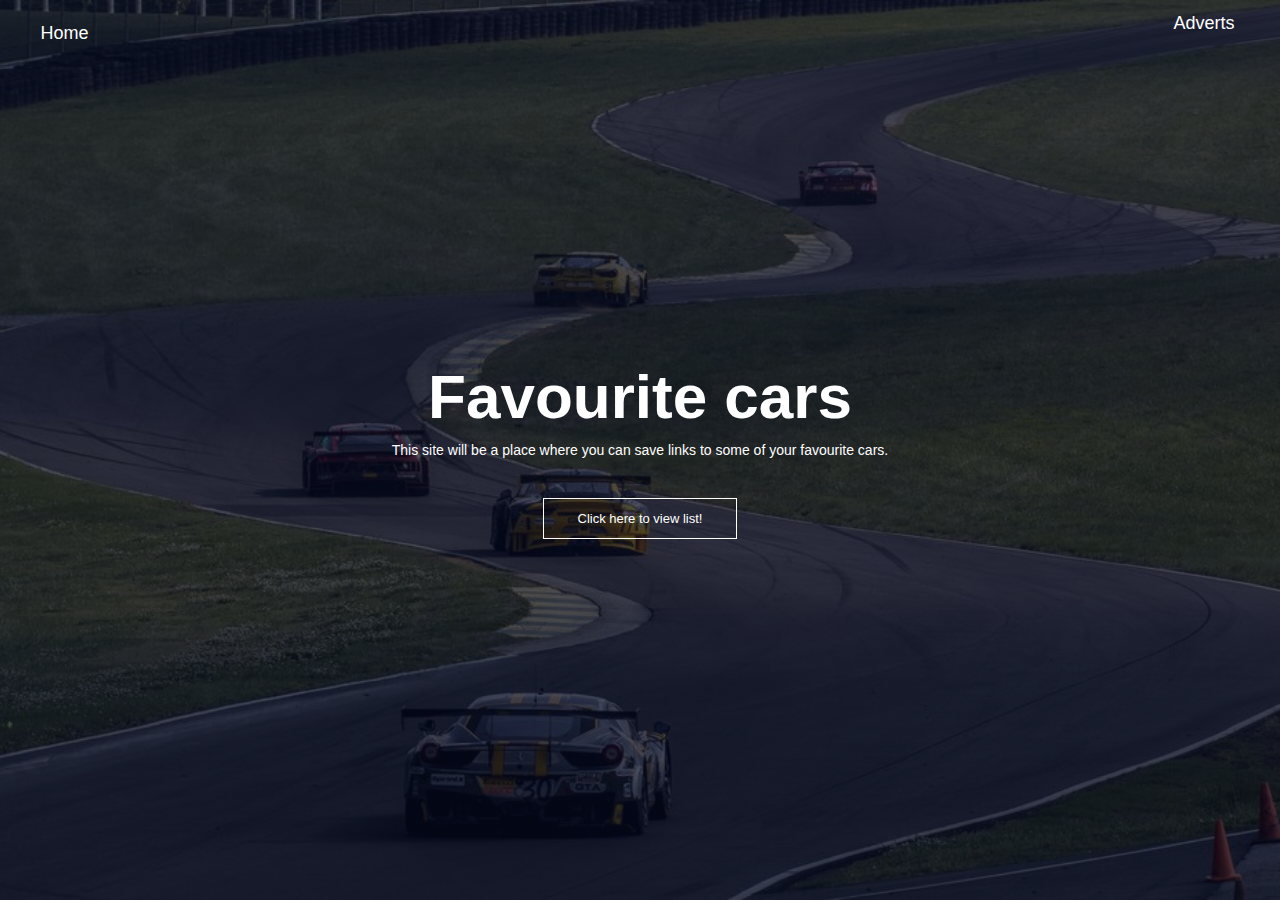
<file: App/src/main/resources/static/index.html>
<!DOCTYPE html>
<html lang="en">
<head>
    <meta name="viewport" content="width=device-width, initial-scale=1.0" />
    <title>Favourite Cars Website</title>
    <link rel="stylesheet" href="index-style.css" />
</head>
<body>
<section class="home-header">
    <nav>
        <a href="/index.html" class="home-home">Home</a>
        <div class="home-nav-links" id="navLinks">
            <i class="fa fa-times" onclick="hideMenu()"></i>
            <ul>
                <li><a href="/adverts">Adverts</a></li>
            </ul>
        </div>
        <i class="fa fa-bars" onclick="showMenu()"></i>
    </nav>
    <div class="text-box">
        <h1>Favourite cars</h1>
        <p>This site will be a place where you can save links to some of your favourite cars.</p>
        <a href="/adverts" class="hero-btn">Click here to view list!</a>
    </div>
</section>

<script>
    var navLinks = document.getElementById("navLinks");

    function showMenu() {
        navLinks.style.right = "0";
    }
    function hideMenu() {
        navLinks.style.right = "-200px";
    }
</script>
</body>
</html>
</file>
<file: App/src/main/resources/static/index-style.css>
* {
    font-family: "Roboto", sans-serif;
    margin: 0;
    padding: 0;
    box-sizing: border-box;
}

body {
    font-size: 16px;
}

.home-header {
    min-height: 100vh;
    width: 100%;
    background-image: linear-gradient(rgba(4, 9, 30, 0.7), rgba(4, 9, 30, 0.7)),
    url(images/background.jpg);
    background-position: center;
    background-size: cover;
    position: relative;
}

nav {
    display: flex;
    justify-content: space-between;
    align-items: center;
    padding: 1% 2%;
    background-color: transparent; /* Removed background color */
}

nav a {
    text-decoration: none;
    color: #ffffff;
    font-size: 18px;
    margin: 0 15px;
    position: relative;
}

nav a::after {
    content: "";
    width: 0;
    height: 2px;
    background: #8a8a8a;
    display: block;
    margin: auto;
    transition: 0.3s;
}

nav a:hover::after {
    width: 100%;
}

.home-nav-links {
    text-align: right;
}

.home-nav-links ul {
    list-style: none;
}

.home-nav-links ul li {
    display: inline-block;
    margin-right: 20px;
}

.text-box {
    width: 90%;
    color: #fff;
    position: absolute;
    top: 50%;
    left: 50%;
    transform: translate(-50%, -50%);
    text-align: center;
}

.text-box h1 {
    font-size: 62px;
}

.text-box p {
    margin: 10px 0 40px;
    font-size: 14px;
    color: #fff;
}

.hero-btn {
    display: inline-block;
    text-decoration: none;
    color: #fff;
    border: 1px solid;
    padding: 12px 34px;
    font-size: 13px;
    background: transparent;
    position: relative;
    cursor: pointer;
}

.hero-btn:hover {
    border: 1px solid #8a8a8a;
    background: #8a8a8a;
    transition: 1s;
}

nav .fa {
    display: none;
}

@media (max-width: 700px) {
    nav {
        flex-direction: column;
        align-items: flex-start;
    }

    nav a {
        margin: 10px 0;
    }

    nav .fa {
        display: block;
        color: #000;
        font-size: 22px;
        cursor: pointer;
        margin-top: 10px;
    }
}
</file>
